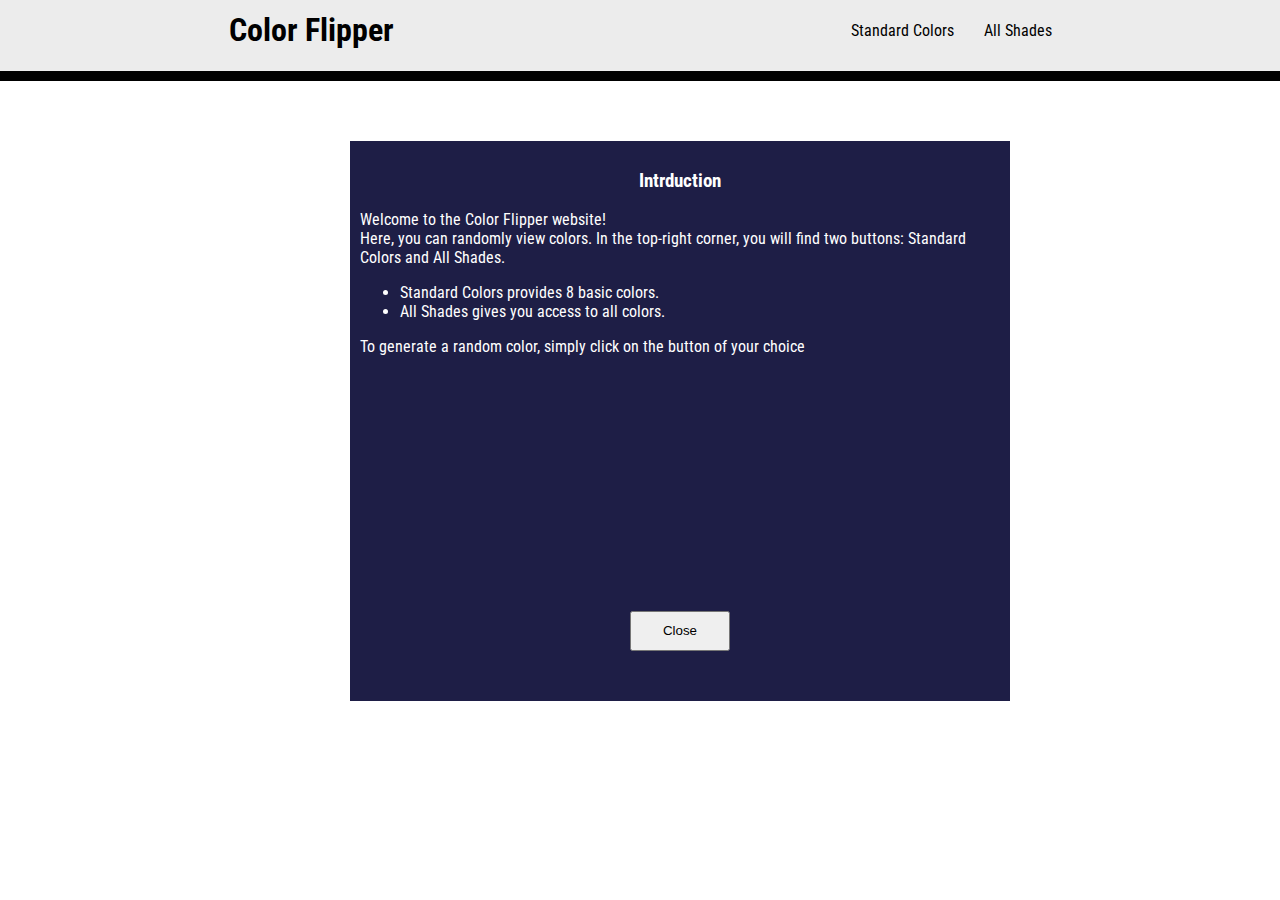
<file: color-flipper/index.html>
<!DOCTYPE html>
<html lang="en">
<head>
    <meta charset="UTF-8">
    <meta name="viewport" content="width=device-width, initial-scale=1.0">
    <link rel="preconnect" href="https://fonts.googleapis.com">
<link rel="preconnect" href="https://fonts.gstatic.com" crossorigin>
<link href="https://fonts.googleapis.com/css2?family=Play:wght@400;700&family=Roboto+Condensed:ital,wght@0,100..900;1,100..900&family=Roboto+Slab:wght@100..900&display=swap" rel="stylesheet">
    <link rel="stylesheet" href="style.css">
    <title>Color flipper</title>
</head>
<body>
    <header>
        <h1>Color Flipper</h1>
        <div class="color-nav-bar">
        <div class="standard-colors">Standard Colors</div>
        <div class="all-shades">All Shades</div>
        </div>
    </header>
    <main>
        <div class="container">
        <div class="color-div-text">Background color:  </div>
    </div>
        <button class="color-button">CLICK ME</button>
    </main>
    <div class="intrduction">
        <h3>Intrduction </h3>
        <div>Welcome to the Color Flipper website!<br>
            Here, you can randomly view colors.
             In the top-right corner, you will find two buttons: Standard Colors and All Shades. <br>
             <ul>
                <li>Standard Colors provides 8 basic colors.</li>
                <li>All Shades gives you access to all colors.</li>
             </ul>
            To generate a random color, simply click on the button of your choice</div>
        <button class="button-close">Close</button>
    </div>
   
    <script src="script.js"></script>
</body>
</html>
</file>
<file: color-flipper/style.css>
body{
    height: 100vh;
    padding: 0;
    margin: 0;
    font-family: "Roboto Condensed", sans-serif;
    overflow: hidden;
}

.intrduction{
    width: 50vw;
    height: 60vh;
    padding: 10px;
    background-color: rgb(30, 30, 70);
    position: relative;
    left: 350px;
    bottom: 100px;
    z-index: 2;
    color: white;
    display: flex;
    flex-direction: column;
    align-items: center;
}

.button-close{
    position: absolute;
    bottom: 50px;
    width: 100px;
    height: 40px;

}

header{
    position: relative;
    background-color: rgb(236, 236, 236);
    width: 100%;
    top: -20px;
    display: flex;
    flex-direction: row;
    align-items: center;
    justify-content: space-around;
    padding-top: 10px;
    border-bottom: 10px solid black;
}

.color-nav-bar{
    display: flex;
    gap: 30px;
}

.standard-colors{
    cursor: pointer;
}

.all-shades{
    cursor: pointer;
}

.standard-colors:hover{
    border-bottom: 2px solid black;
}

.all-shades:hover{
    border-bottom: 2px solid black;
}

main{
    position: relative;
    display: flex;
    flex-direction: column;
    justify-content: center;
    top: 120px;
    left: 29%;
}



.container{
    display: flex;
    justify-content: center;
    align-items: center;
    gap: 5px;
    font-size: 40px;
    background-color: black;
    border-radius: 10px;
    color: white;
    height: 70px;
    width: 600px;
    border: 10px solid white;
}


.color-button{
    position: relative;
    background-color: black;
    color: white;
    border: 5px solid white;
    width: 250px;
    height: 50px;
    left: 180px;
    top: 40px;
    cursor: pointer;
    z-index: 2;
}
</file>
